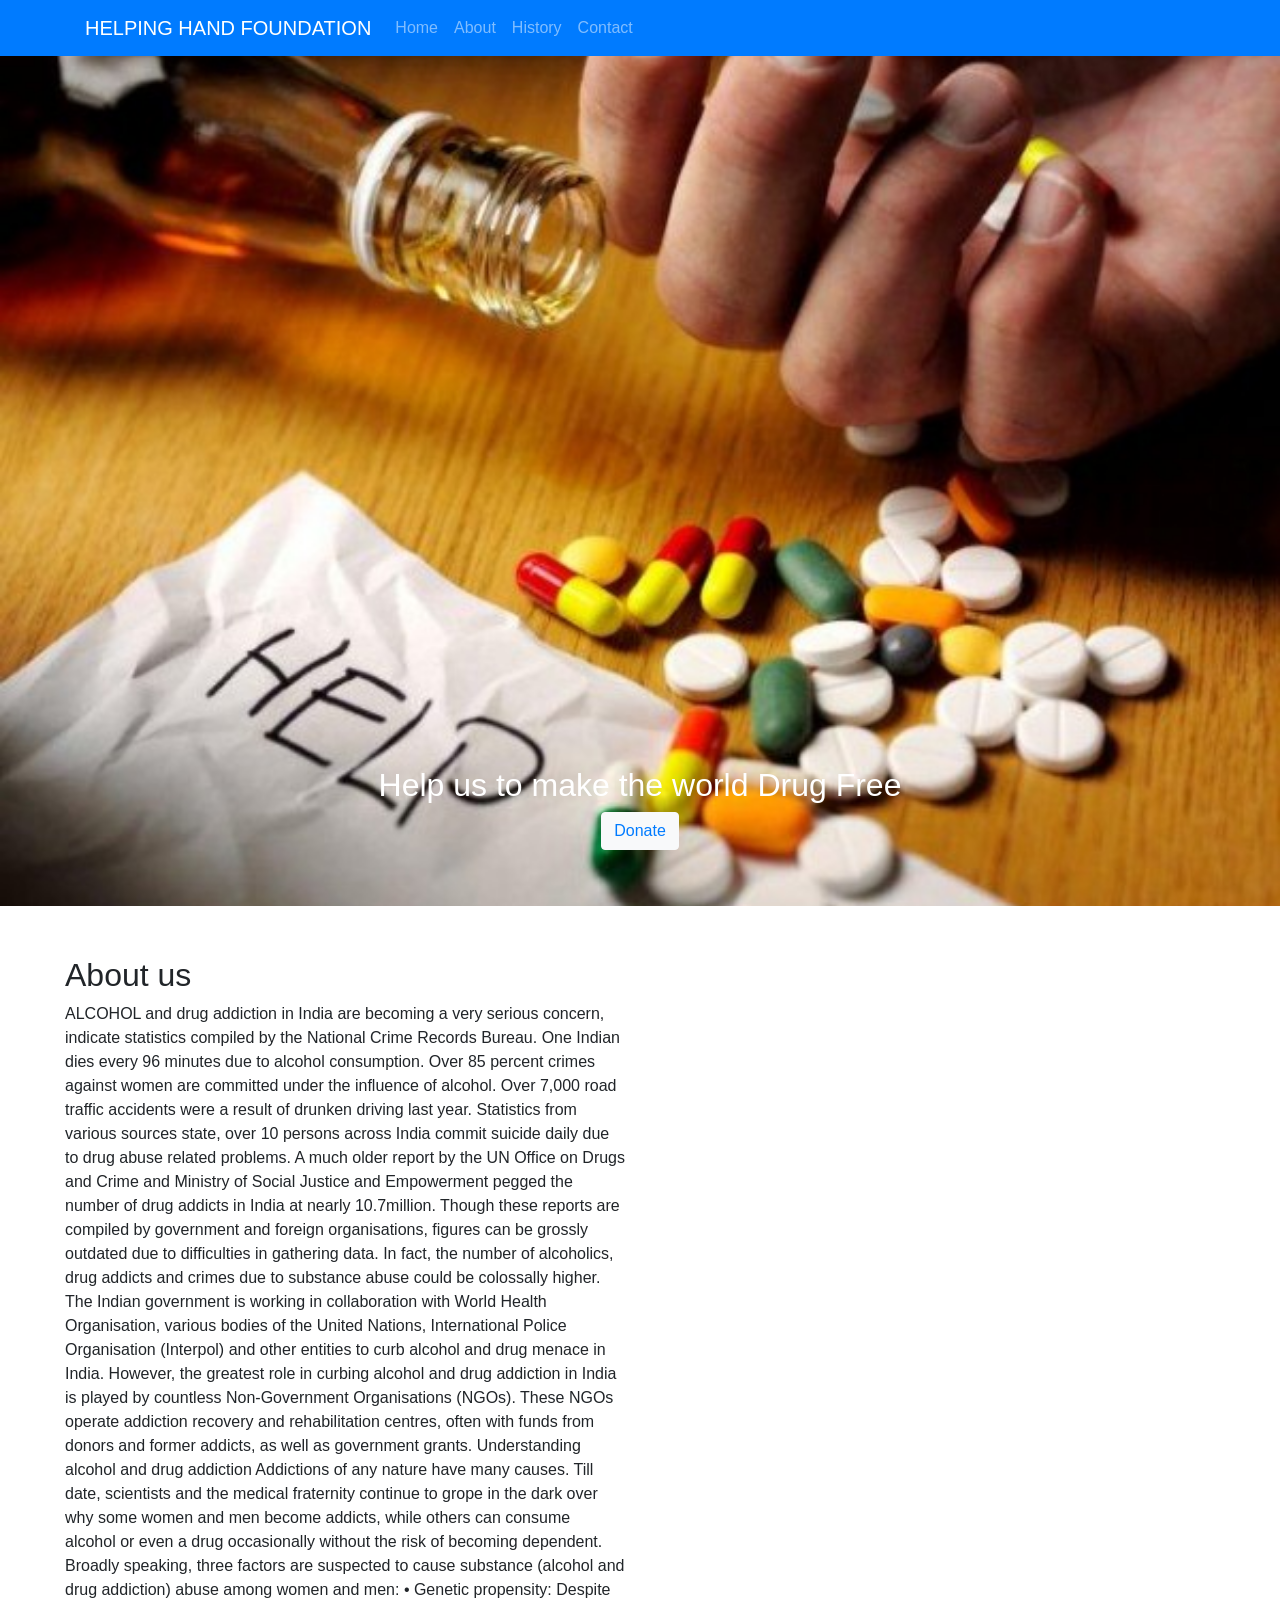
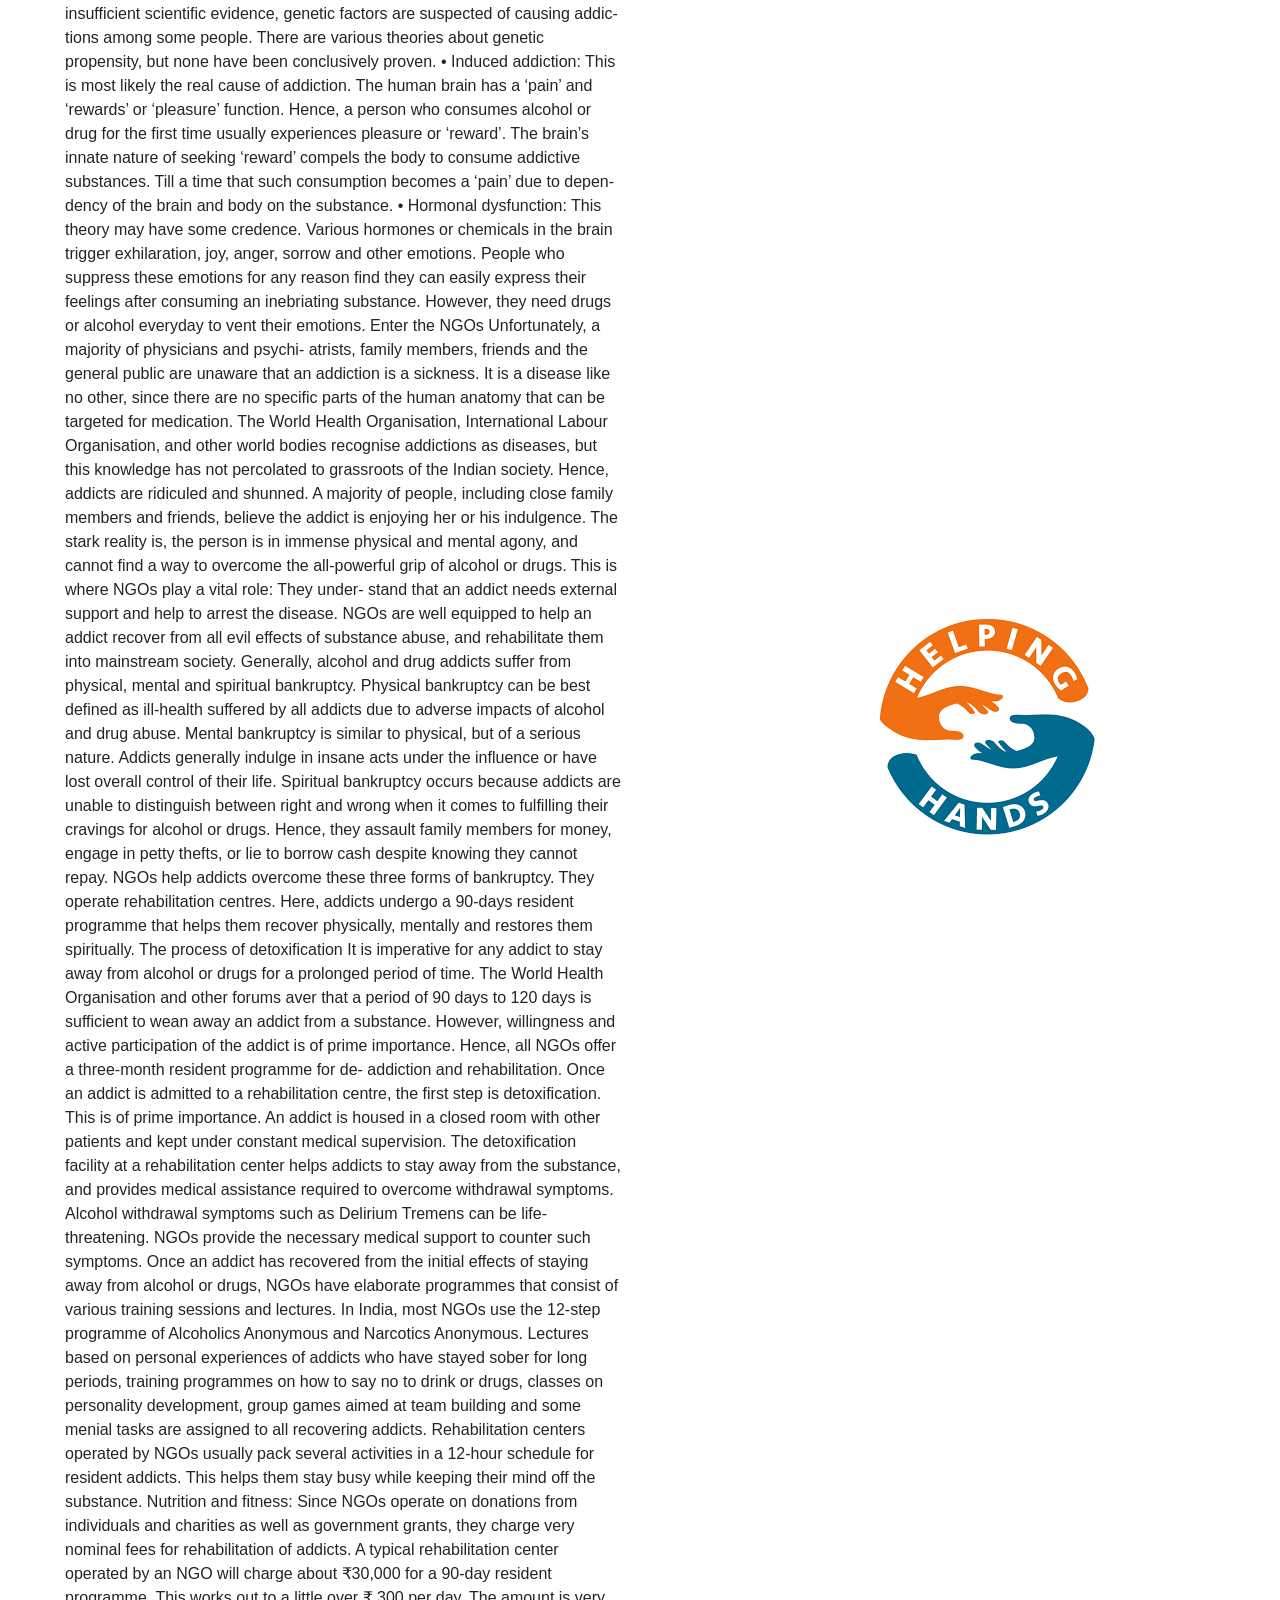
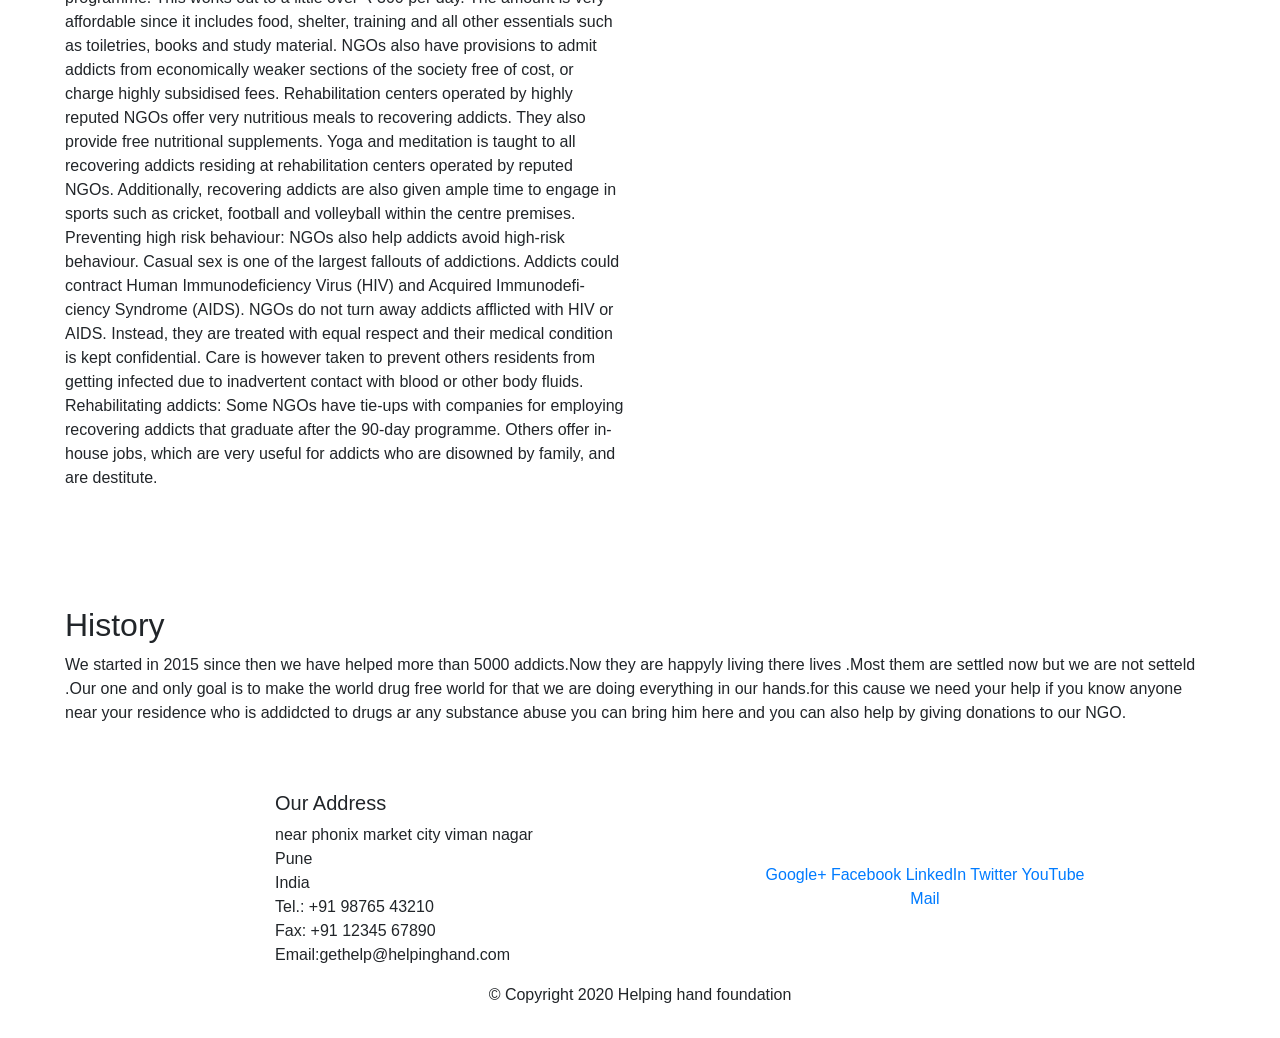
<file: index.html>
<!DOCTYPE html>
<html lang="en">
    <head>
        <meta charset="utf-8">
        <meta name="viewport" content="width=device-width, initial-scale=1, shrink-to-fit=no">
        <meta http-equiv="x-ua-compatible" content="ie=edge">

        <!--css-->
        <link rel="stylesheet" href="https://stackpath.bootstrapcdn.com/bootstrap/4.5.2/css/bootstrap.min.css" integrity="sha384-JcKb8q3iqJ61gNV9KGb8thSsNjpSL0n8PARn9HuZOnIxN0hoP+VmmDGMN5t9UJ0Z" crossorigin="anonymous">
        <link rel="stylesheet" href="css/proj1css.css">
        <title>task 1 sparks foundation</title>
    </head>
    <body>
        <nav class="navbar navbar-dark navbar-expand-sm bg-primary fixed-top">
            <div class="container">
                <button class="navbar-toggler" type="button" data-toggle="collapse" data-target="#Navbar">
                    <span class="navbar-toggler-icon"></span>
                </button>
               <a class="navbar-brand" href="#">HELPING HAND FOUNDATION</a>
               <div class="collapse navbar-collapse" id="Navbar">
                    <ul class="navbar-nav mr-auto"> 
                        <li class="nav-item"><a class="nav-link" href="#">Home</a></li>
                        <li class="nav-item"><a class="nav-link" href="#about">About</a></li>
                        <li class="nav-item"><a class="nav-link" href="#history">History</a></li>
                        <li class="nav-item"><a class="nav-link" href="#contact">Contact</a></li>
                    </ul>
                </div>
            </div>
        </nav>
        <div class="conatiner">
                <div class="row row-header">
                    <div class="col-12 text-center heading">
                        <h2>Help us to make the world Drug Free</h2>
                        <button class="btn btn-light"><a href="https://www.paypal.com/cgi-bin/webscr?cmd=_s-xclick&hosted_button_id=3JUX3CAYVCMKJ&source=url">Donate</a></button>
                    </div>
                </div>
                <div class="row row-content" id="about">
                    <div class="col-12 col-sm-6">
                        <h2>About us</h2>
                        <p>ALCOHOL and drug addiction in India are becoming a very serious concern, indicate statistics compiled by the National Crime Records Bureau. One Indian dies every 96 minutes due to alcohol consumption. Over 85 percent crimes against women are committed under the influence of alcohol. Over 7,000 road traffic accidents were a result of drunken driving last year.
Statistics from various sources state, over 10 persons across India commit suicide daily due to drug abuse related problems. A much older report by the UN Office on Drugs and Crime and Ministry of Social Justice and Empowerment pegged the number of drug addicts in India at nearly 10.7million. Though these reports are compiled by government and foreign organisations, figures can be grossly outdated due to difficulties in gathering data. In fact, the number of alcoholics, drug addicts and crimes due to substance abuse could be colossally higher.
The Indian government is working in collaboration with World Health Organisation, various bodies of the United Nations, International Police Organisation (Interpol) and other entities to curb alcohol and drug menace in India. However, the greatest role in curbing alcohol and drug addiction in India is played by countless Non-Government Organisations (NGOs). These NGOs operate addiction recovery and rehabilitation centres, often with funds from donors and former addicts, as well as government grants.

Understanding alcohol and drug addiction
Addictions of any nature have many causes. Till date, scientists and the medical fraternity continue to grope in the dark over why some women and men become addicts, while others can consume alcohol or even a drug occasionally without the risk of becoming dependent. Broadly speaking, three factors are suspected to cause substance (alcohol and drug addiction) abuse among women and men:
• Genetic propensity: Despite insufficient scientific evidence, genetic factors are suspected of causing addic- tions among some people. There are various theories about genetic propensity, but none have been conclusively proven.
• Induced addiction: This is most likely the real cause of addiction. The human brain has a ‘pain’ and ‘rewards’ or ‘pleasure’ function. Hence, a person who consumes alcohol or drug for the first time usually experiences pleasure or ‘reward’. The brain’s innate nature of seeking ‘reward’ compels the body to consume addictive substances. Till a time that such consumption becomes a ‘pain’ due to depen- dency of the brain and body on the substance.
• Hormonal dysfunction: This theory may have some credence. Various hormones or chemicals in the brain trigger exhilaration, joy, anger, sorrow and other emotions. People who suppress these emotions for any reason find they can easily express their feelings after consuming an inebriating substance. However, they need drugs or alcohol everyday to vent their emotions.

Enter the NGOs
Unfortunately, a majority of physicians and psychi- atrists, family members, friends and the general public are unaware that an addiction is a sickness. It is a disease like no other, since there are no specific parts of the human anatomy that can be targeted for medication. The World Health Organisation, International Labour Organisation, and other world bodies recognise addictions as diseases, but this knowledge has not percolated to grassroots of the Indian society. Hence, addicts are ridiculed and shunned.
A majority of people, including close family members and friends, believe the addict is enjoying her or his indulgence. The stark reality is, the person is in immense physical and mental agony, and cannot find a way to overcome the all-powerful grip of alcohol or drugs.
This is where NGOs play a vital role: They under- stand that an addict needs external support and help to arrest the disease. NGOs are well equipped to help an addict recover from all evil effects of substance abuse, and rehabilitate them into mainstream society.
Generally, alcohol and drug addicts suffer from physical, mental and spiritual bankruptcy. Physical bankruptcy can be best defined as ill-health suffered by all addicts due to adverse impacts of alcohol and drug abuse. Mental bankruptcy is similar to physical, but of a serious nature. Addicts generally indulge in insane acts under the influence or have lost overall control of their life.
Spiritual bankruptcy occurs because addicts are unable to distinguish between right and wrong when it comes to fulfilling their cravings for alcohol or drugs. Hence, they assault family members for money, engage in petty thefts, or lie to borrow cash despite knowing they cannot repay.
NGOs help addicts overcome these three forms of bankruptcy. They operate rehabilitation centres. Here, addicts undergo a 90-days resident programme that helps them recover physically, mentally and restores
them spiritually.

The process of detoxification
It is imperative for any addict to stay away from alcohol or drugs for a prolonged period of time. The World Health Organisation and other forums aver that a period of 90 days to 120 days is sufficient to wean away an addict from a substance. However, willingness and active participation of the addict is of prime importance. Hence, all NGOs offer a three-month resident programme for de- addiction and rehabilitation.
Once an addict is admitted to a rehabilitation centre, the first step is detoxification. This is of prime importance. An addict is housed in a closed room with other patients and kept under constant medical supervision. The detoxification facility at a rehabilitation center helps addicts to stay away from the substance, and provides medical assistance required to overcome withdrawal symptoms. Alcohol withdrawal symptoms such as Delirium Tremens can be life-threatening. NGOs provide the necessary medical support to counter such symptoms.
Once an addict has recovered from the initial effects of staying away from alcohol or drugs, NGOs have elaborate programmes that consist of various training sessions and lectures. In India, most NGOs use the 12-step programme of Alcoholics Anonymous and Narcotics Anonymous.
Lectures based on personal experiences of addicts who have stayed sober for long periods, training programmes on how to say no to drink or drugs, classes on personality development, group games aimed at team building and some menial tasks are assigned to all recovering addicts. Rehabilitation centers operated by NGOs usually pack several activities in a 12-hour schedule for resident addicts. This helps them stay busy while keeping their mind off the substance.
Nutrition and fitness: Since NGOs operate on donations from individuals and charities as well as government grants, they charge very nominal fees for rehabilitation of addicts. A typical rehabilitation center operated by an NGO will charge about ₹30,000 for a 90-day resident programme. This works out to a little over ₹ 300 per day.
The amount is very affordable since it includes food, shelter, training and all other essentials such as toiletries, books and study material. NGOs also have provisions to admit addicts from economically weaker sections of the society free of cost, or charge highly subsidised fees. Rehabilitation centers operated by highly reputed NGOs offer very nutritious meals to recovering addicts. They also provide free nutritional supplements. Yoga and meditation is taught to all recovering addicts residing at rehabilitation centers operated by reputed NGOs. Additionally, recovering addicts are also given ample time to engage in sports such as cricket, football and volleyball within the centre premises.
Preventing high risk behaviour: NGOs also help addicts avoid high-risk behaviour. Casual sex is one of the largest fallouts of addictions. Addicts could contract Human Immunodeficiency Virus (HIV) and Acquired Immunodefi- ciency Syndrome (AIDS). NGOs do not turn away addicts afflicted with HIV or AIDS. Instead, they are treated with equal respect and their medical condition is kept confidential. Care is however taken to prevent others residents from getting infected due to inadvertent contact with blood or other body fluids.
Rehabilitating addicts: Some NGOs have tie-ups with companies for employing recovering addicts that graduate after the 90-day programme. Others offer in-house jobs, which are very useful for addicts who are disowned by family, and are destitute. 
                        </p>
                    </div>
                    <div class="col-12 col-sm-6 text-centre my-auto">
                        <img src="images/download.png" alt="NGO Logo">
                    </div>
                </div>
                <div class="row row-content" id="history">
                    <div class="col-12">
                        <h2>History</h2>
                        <p>We started in 2015 since then we have helped more than 5000 addicts.Now they are happyly living there lives .Most them are settled now but we are not setteld .Our one and only goal is to make the world drug free world for that we are doing everything in our hands.for this cause we need your help if  you know anyone near your residence who is addidcted to drugs ar any substance abuse you can bring him here and you can also help by giving donations to our NGO.
                        </p>
                    </div>
                </div>
        </div>
        <footer class="footer">
            <div class="container" id="contact">
                <div class="row">             
                    <div class="col-7 col-sm-5 offset-2">
                        <h5>Our Address</h5>
                        <address>
                          near phonix market city viman nagar<br>
                          Pune<br>
                          India<br>
                          Tel.: +91 98765 43210<br>
                          Fax: +91 12345 67890<br>
                          Email:gethelp@helpinghand.com
                       </address>
                    </div>
                    <div class="col-12 col-sm-4 align-self-center">
                        <div class="text-center">
                            <a href="http://google.com/+">Google+</a>
                            <a href="http://www.facebook.com/profile.php?id=">Facebook</a>
                            <a href="http://www.linkedin.com/in/">LinkedIn</a>
                            <a href="http://twitter.com/">Twitter</a>
                            <a href="http://youtube.com/">YouTube</a>
                            <a href="mailto:">Mail</a>
                        </div>
                    </div>
               </div>
               <div class="row justify-content-center">             
                    <div class="col-auto">
                        <p>© Copyright 2020 Helping hand foundation</p>
                    </div>
               </div>
            </div>
        </footer>
     <!-- JS, Popper.js, and jQuery -->
    <script src="https://code.jquery.com/jquery-3.5.1.slim.min.js" integrity="sha384-DfXdz2htPH0lsSSs5nCTpuj/zy4C+OGpamoFVy38MVBnE+IbbVYUew+OrCXaRkfj" crossorigin="anonymous"></script>
    <script src="https://cdn.jsdelivr.net/npm/popper.js@1.16.1/dist/umd/popper.min.js" integrity="sha384-9/reFTGAW83EW2RDu2S0VKaIzap3H66lZH81PoYlFhbGU+6BZp6G7niu735Sk7lN" crossorigin="anonymous"></script>
    <script src="https://stackpath.bootstrapcdn.com/bootstrap/4.5.2/js/bootstrap.min.js" integrity="sha384-B4gt1jrGC7Jh4AgTPSdUtOBvfO8shuf57BaghqFfPlYxofvL8/KUEfYiJOMMV+rV" crossorigin="anonymous"></script>
</body>
</html>
</file>
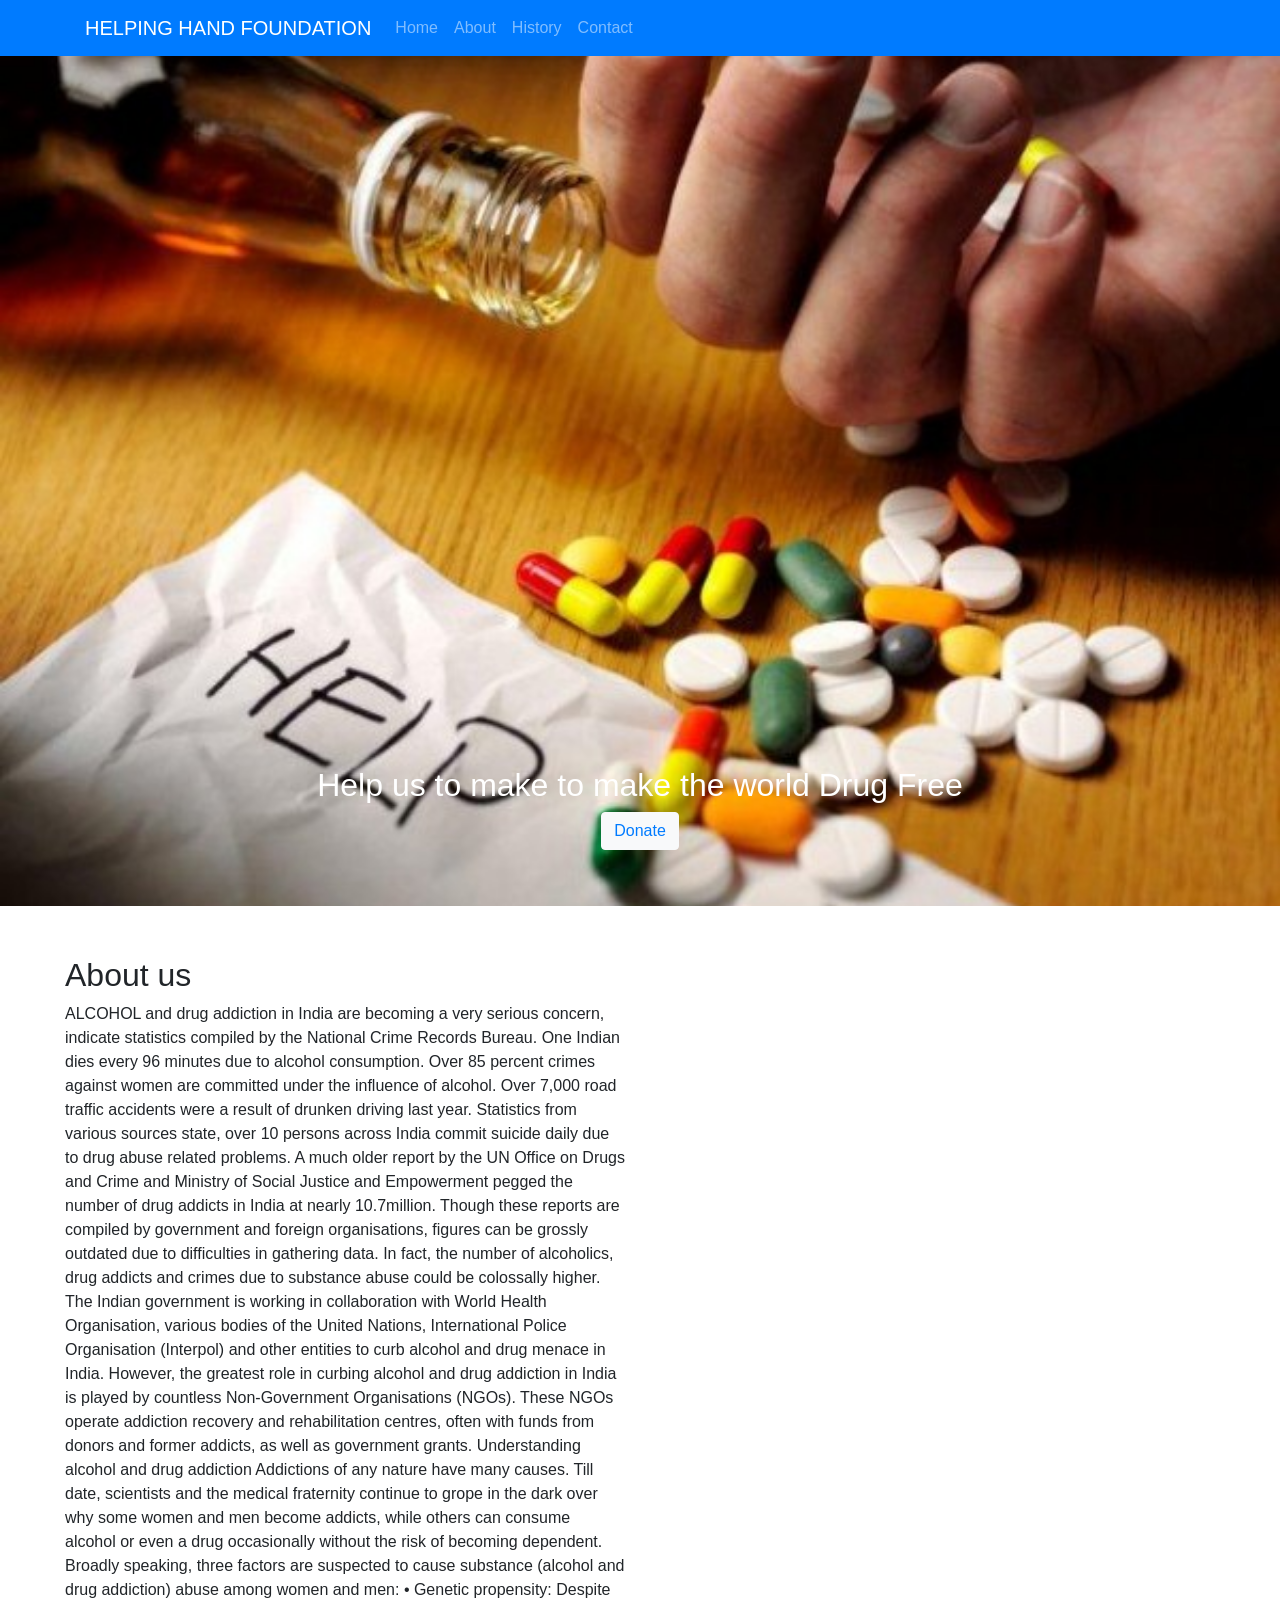
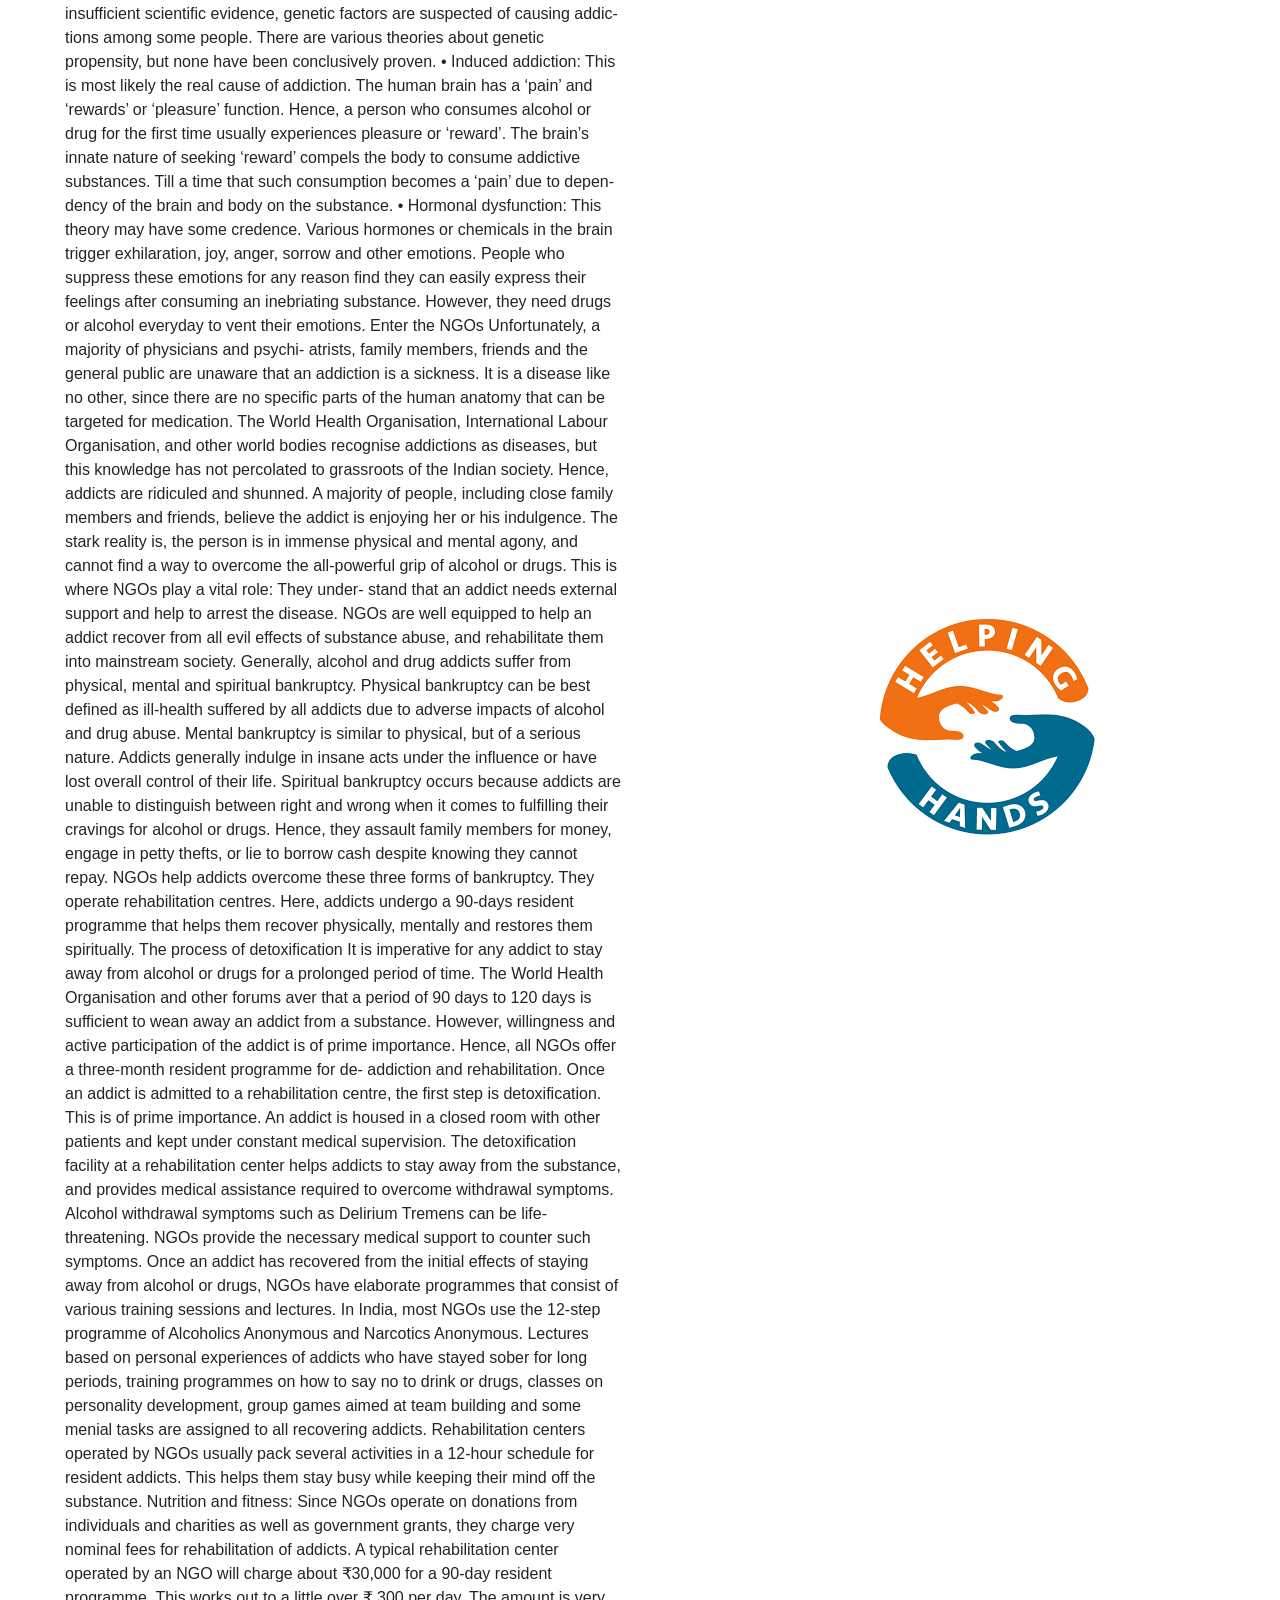
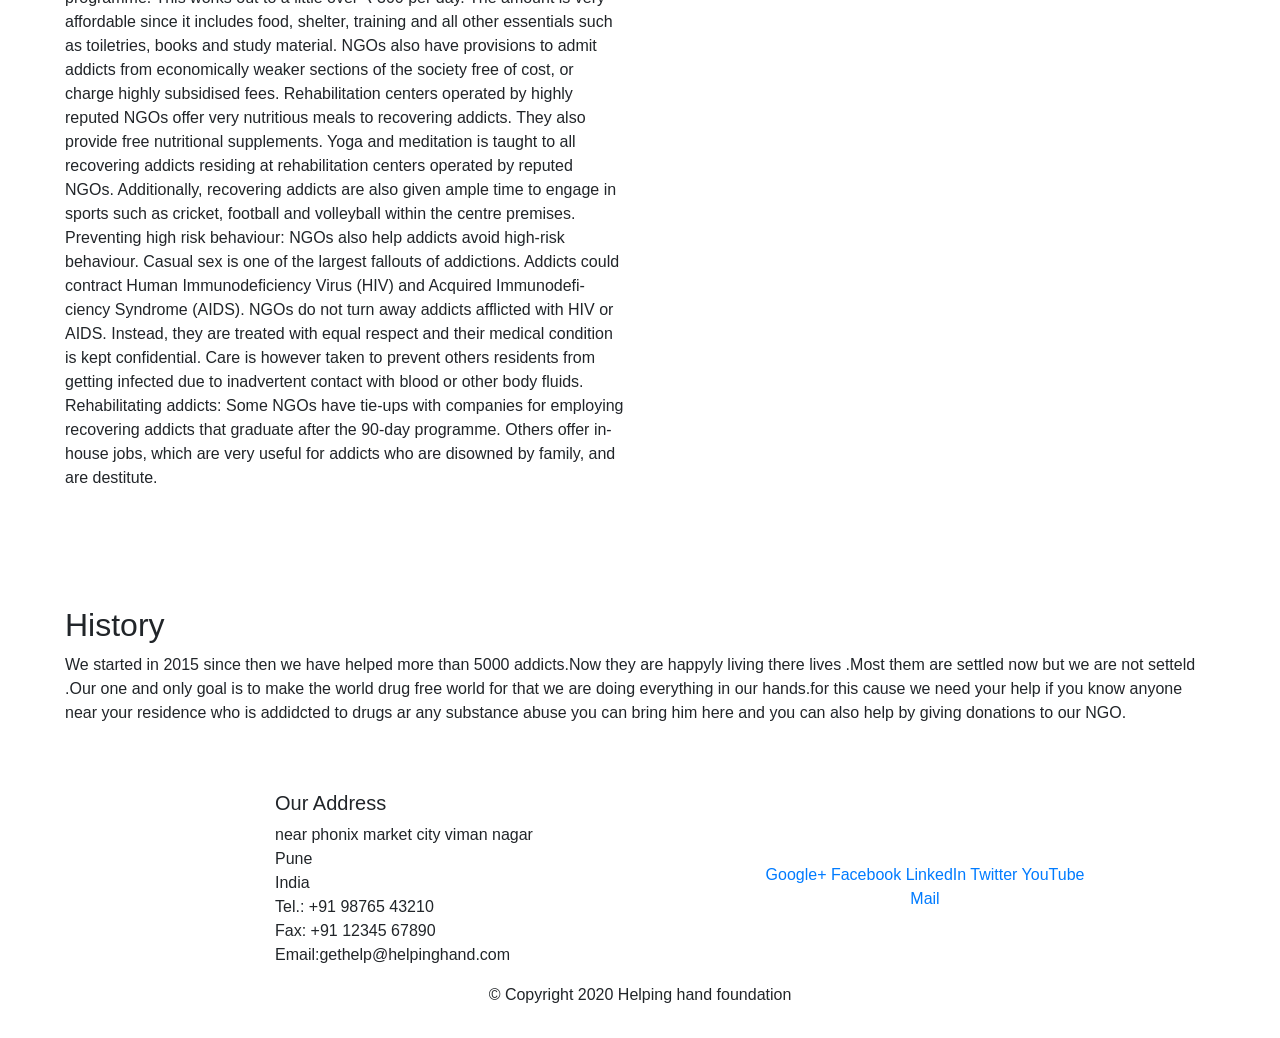
<file: project.html>
<!DOCTYPE html>
<html lang="en">
    <head>
        <meta charset="utf-8">
        <meta name="viewport" content="width=device-width, initial-scale=1, shrink-to-fit=no">
        <meta http-equiv="x-ua-compatible" content="ie=edge">

        <!--css-->
        <link rel="stylesheet" href="https://stackpath.bootstrapcdn.com/bootstrap/4.5.2/css/bootstrap.min.css" integrity="sha384-JcKb8q3iqJ61gNV9KGb8thSsNjpSL0n8PARn9HuZOnIxN0hoP+VmmDGMN5t9UJ0Z" crossorigin="anonymous">
        <link rel="stylesheet" href="css/proj1css.css">
        <title>task 1 sparks foundation</title>
    </head>
    <body>
        <nav class="navbar navbar-dark navbar-expand-sm bg-primary fixed-top">
            <div class="container">
                <button class="navbar-toggler" type="button" data-toggle="collapse" data-target="#Navbar">
                    <span class="navbar-toggler-icon"></span>
                </button>
               <a class="navbar-brand" href="#">HELPING HAND FOUNDATION</a>
               <div class="collapse navbar-collapse" id="Navbar">
                    <ul class="navbar-nav mr-auto"> 
                        <li class="nav-item"><a class="nav-link" href="#">Home</a></li>
                        <li class="nav-item"><a class="nav-link" href="#about">About</a></li>
                        <li class="nav-item"><a class="nav-link" href="#history">History</a></li>
                        <li class="nav-item"><a class="nav-link" href="#contact">Contact</a></li>
                    </ul>
                </div>
            </div>
        </nav>
        <div class="conatiner">
                <div class="row row-header">
                    <div class="col-12 text-center heading">
                        <h2>Help us to make to make the world Drug Free</h2>
                        <button class="btn btn-light"><a href="https://www.paypal.com/cgi-bin/webscr?cmd=_s-xclick&hosted_button_id=3JUX3CAYVCMKJ&source=url">Donate</a></button>
                    </div>
                </div>
                <div class="row row-content" id="about">
                    <div class="col-12 col-sm-6">
                        <h2>About us</h2>
                        <p>ALCOHOL and drug addiction in India are becoming a very serious concern, indicate statistics compiled by the National Crime Records Bureau. One Indian dies every 96 minutes due to alcohol consumption. Over 85 percent crimes against women are committed under the influence of alcohol. Over 7,000 road traffic accidents were a result of drunken driving last year.
Statistics from various sources state, over 10 persons across India commit suicide daily due to drug abuse related problems. A much older report by the UN Office on Drugs and Crime and Ministry of Social Justice and Empowerment pegged the number of drug addicts in India at nearly 10.7million. Though these reports are compiled by government and foreign organisations, figures can be grossly outdated due to difficulties in gathering data. In fact, the number of alcoholics, drug addicts and crimes due to substance abuse could be colossally higher.
The Indian government is working in collaboration with World Health Organisation, various bodies of the United Nations, International Police Organisation (Interpol) and other entities to curb alcohol and drug menace in India. However, the greatest role in curbing alcohol and drug addiction in India is played by countless Non-Government Organisations (NGOs). These NGOs operate addiction recovery and rehabilitation centres, often with funds from donors and former addicts, as well as government grants.

Understanding alcohol and drug addiction
Addictions of any nature have many causes. Till date, scientists and the medical fraternity continue to grope in the dark over why some women and men become addicts, while others can consume alcohol or even a drug occasionally without the risk of becoming dependent. Broadly speaking, three factors are suspected to cause substance (alcohol and drug addiction) abuse among women and men:
• Genetic propensity: Despite insufficient scientific evidence, genetic factors are suspected of causing addic- tions among some people. There are various theories about genetic propensity, but none have been conclusively proven.
• Induced addiction: This is most likely the real cause of addiction. The human brain has a ‘pain’ and ‘rewards’ or ‘pleasure’ function. Hence, a person who consumes alcohol or drug for the first time usually experiences pleasure or ‘reward’. The brain’s innate nature of seeking ‘reward’ compels the body to consume addictive substances. Till a time that such consumption becomes a ‘pain’ due to depen- dency of the brain and body on the substance.
• Hormonal dysfunction: This theory may have some credence. Various hormones or chemicals in the brain trigger exhilaration, joy, anger, sorrow and other emotions. People who suppress these emotions for any reason find they can easily express their feelings after consuming an inebriating substance. However, they need drugs or alcohol everyday to vent their emotions.

Enter the NGOs
Unfortunately, a majority of physicians and psychi- atrists, family members, friends and the general public are unaware that an addiction is a sickness. It is a disease like no other, since there are no specific parts of the human anatomy that can be targeted for medication. The World Health Organisation, International Labour Organisation, and other world bodies recognise addictions as diseases, but this knowledge has not percolated to grassroots of the Indian society. Hence, addicts are ridiculed and shunned.
A majority of people, including close family members and friends, believe the addict is enjoying her or his indulgence. The stark reality is, the person is in immense physical and mental agony, and cannot find a way to overcome the all-powerful grip of alcohol or drugs.
This is where NGOs play a vital role: They under- stand that an addict needs external support and help to arrest the disease. NGOs are well equipped to help an addict recover from all evil effects of substance abuse, and rehabilitate them into mainstream society.
Generally, alcohol and drug addicts suffer from physical, mental and spiritual bankruptcy. Physical bankruptcy can be best defined as ill-health suffered by all addicts due to adverse impacts of alcohol and drug abuse. Mental bankruptcy is similar to physical, but of a serious nature. Addicts generally indulge in insane acts under the influence or have lost overall control of their life.
Spiritual bankruptcy occurs because addicts are unable to distinguish between right and wrong when it comes to fulfilling their cravings for alcohol or drugs. Hence, they assault family members for money, engage in petty thefts, or lie to borrow cash despite knowing they cannot repay.
NGOs help addicts overcome these three forms of bankruptcy. They operate rehabilitation centres. Here, addicts undergo a 90-days resident programme that helps them recover physically, mentally and restores
them spiritually.

The process of detoxification
It is imperative for any addict to stay away from alcohol or drugs for a prolonged period of time. The World Health Organisation and other forums aver that a period of 90 days to 120 days is sufficient to wean away an addict from a substance. However, willingness and active participation of the addict is of prime importance. Hence, all NGOs offer a three-month resident programme for de- addiction and rehabilitation.
Once an addict is admitted to a rehabilitation centre, the first step is detoxification. This is of prime importance. An addict is housed in a closed room with other patients and kept under constant medical supervision. The detoxification facility at a rehabilitation center helps addicts to stay away from the substance, and provides medical assistance required to overcome withdrawal symptoms. Alcohol withdrawal symptoms such as Delirium Tremens can be life-threatening. NGOs provide the necessary medical support to counter such symptoms.
Once an addict has recovered from the initial effects of staying away from alcohol or drugs, NGOs have elaborate programmes that consist of various training sessions and lectures. In India, most NGOs use the 12-step programme of Alcoholics Anonymous and Narcotics Anonymous.
Lectures based on personal experiences of addicts who have stayed sober for long periods, training programmes on how to say no to drink or drugs, classes on personality development, group games aimed at team building and some menial tasks are assigned to all recovering addicts. Rehabilitation centers operated by NGOs usually pack several activities in a 12-hour schedule for resident addicts. This helps them stay busy while keeping their mind off the substance.
Nutrition and fitness: Since NGOs operate on donations from individuals and charities as well as government grants, they charge very nominal fees for rehabilitation of addicts. A typical rehabilitation center operated by an NGO will charge about ₹30,000 for a 90-day resident programme. This works out to a little over ₹ 300 per day.
The amount is very affordable since it includes food, shelter, training and all other essentials such as toiletries, books and study material. NGOs also have provisions to admit addicts from economically weaker sections of the society free of cost, or charge highly subsidised fees. Rehabilitation centers operated by highly reputed NGOs offer very nutritious meals to recovering addicts. They also provide free nutritional supplements. Yoga and meditation is taught to all recovering addicts residing at rehabilitation centers operated by reputed NGOs. Additionally, recovering addicts are also given ample time to engage in sports such as cricket, football and volleyball within the centre premises.
Preventing high risk behaviour: NGOs also help addicts avoid high-risk behaviour. Casual sex is one of the largest fallouts of addictions. Addicts could contract Human Immunodeficiency Virus (HIV) and Acquired Immunodefi- ciency Syndrome (AIDS). NGOs do not turn away addicts afflicted with HIV or AIDS. Instead, they are treated with equal respect and their medical condition is kept confidential. Care is however taken to prevent others residents from getting infected due to inadvertent contact with blood or other body fluids.
Rehabilitating addicts: Some NGOs have tie-ups with companies for employing recovering addicts that graduate after the 90-day programme. Others offer in-house jobs, which are very useful for addicts who are disowned by family, and are destitute. 
                        </p>
                    </div>
                    <div class="col-12 col-sm-6 text-centre my-auto">
                        <img src="images/download.png" alt="NGO Logo">
                    </div>
                </div>
                <div class="row row-content" id="history">
                    <div class="col-12">
                        <h2>History</h2>
                        <p>We started in 2015 since then we have helped more than 5000 addicts.Now they are happyly living there lives .Most them are settled now but we are not setteld .Our one and only goal is to make the world drug free world for that we are doing everything in our hands.for this cause we need your help if  you know anyone near your residence who is addidcted to drugs ar any substance abuse you can bring him here and you can also help by giving donations to our NGO.
                        </p>
                    </div>
                </div>
        </div>
        <footer class="footer">
            <div class="container" id="contact">
                <div class="row">             
                    <div class="col-7 col-sm-5 offset-2">
                        <h5>Our Address</h5>
                        <address>
                          near phonix market city viman nagar<br>
                          Pune<br>
                          India<br>
                          Tel.: +91 98765 43210<br>
                          Fax: +91 12345 67890<br>
                          Email:gethelp@helpinghand.com
                       </address>
                    </div>
                    <div class="col-12 col-sm-4 align-self-center">
                        <div class="text-center">
                            <a href="http://google.com/+">Google+</a>
                            <a href="http://www.facebook.com/profile.php?id=">Facebook</a>
                            <a href="http://www.linkedin.com/in/">LinkedIn</a>
                            <a href="http://twitter.com/">Twitter</a>
                            <a href="http://youtube.com/">YouTube</a>
                            <a href="mailto:">Mail</a>
                        </div>
                    </div>
               </div>
               <div class="row justify-content-center">             
                    <div class="col-auto">
                        <p>© Copyright 2020 Helping hand foundation</p>
                    </div>
               </div>
            </div>
        </footer>
     <!-- JS, Popper.js, and jQuery -->
    <script src="https://code.jquery.com/jquery-3.5.1.slim.min.js" integrity="sha384-DfXdz2htPH0lsSSs5nCTpuj/zy4C+OGpamoFVy38MVBnE+IbbVYUew+OrCXaRkfj" crossorigin="anonymous"></script>
    <script src="https://cdn.jsdelivr.net/npm/popper.js@1.16.1/dist/umd/popper.min.js" integrity="sha384-9/reFTGAW83EW2RDu2S0VKaIzap3H66lZH81PoYlFhbGU+6BZp6G7niu735Sk7lN" crossorigin="anonymous"></script>
    <script src="https://stackpath.bootstrapcdn.com/bootstrap/4.5.2/js/bootstrap.min.js" integrity="sha384-B4gt1jrGC7Jh4AgTPSdUtOBvfO8shuf57BaghqFfPlYxofvL8/KUEfYiJOMMV+rV" crossorigin="anonymous"></script>
</body>
</html>
</file>
<file: css/proj1css.css>
body
{
    padding: 15px;
}
.row-header
{
 padding-top: 100px;
 height: 99vh;
 background-image: url("../images/header.jpg");
 background-repeat: no-repeat;
 background-size: cover;
 background-color: aqua;
 color: white;
}
.heading
{
    position: absolute;
    bottom: 0;
    padding-bottom: 50px;
}
.row-content
{
    padding: 50px;
}

@media only screen and (min-width:600px)
{
    img
    {
        padding-left: 40%;
    }
}
</file>
